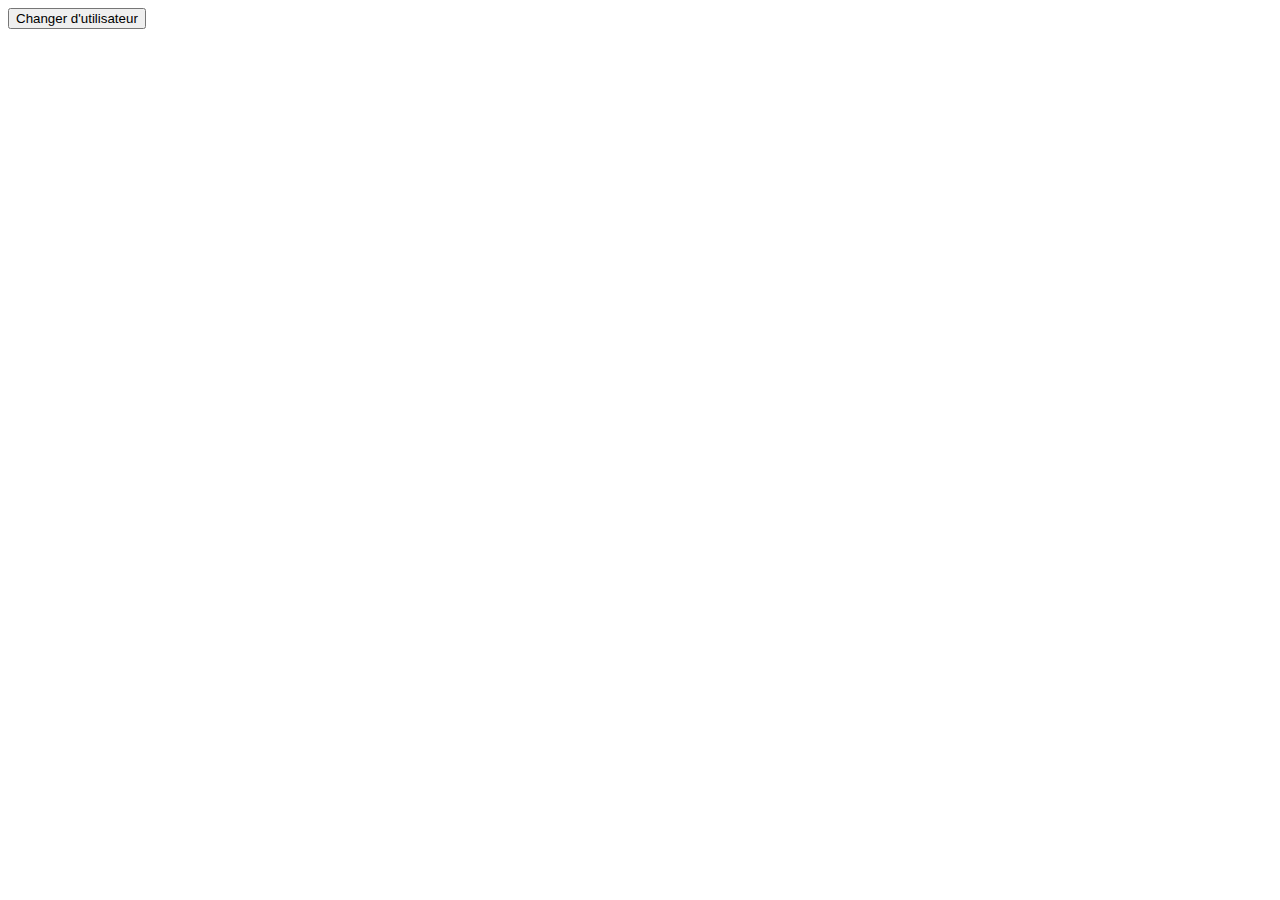
<file: image/pratique-js/index.html>
<!DOCTYPE html>
<html lang="fr">
<head>
    <meta charset="UTF-8">
    <meta name="viewport" content="width=device-width, initial-scale=1.0">
    <title>excercice js</title>
</head>
<body>
    <button>Changer d'utilisateur</button>


 <script src="./exco.js"></script>   
</body>
</html>
</file>
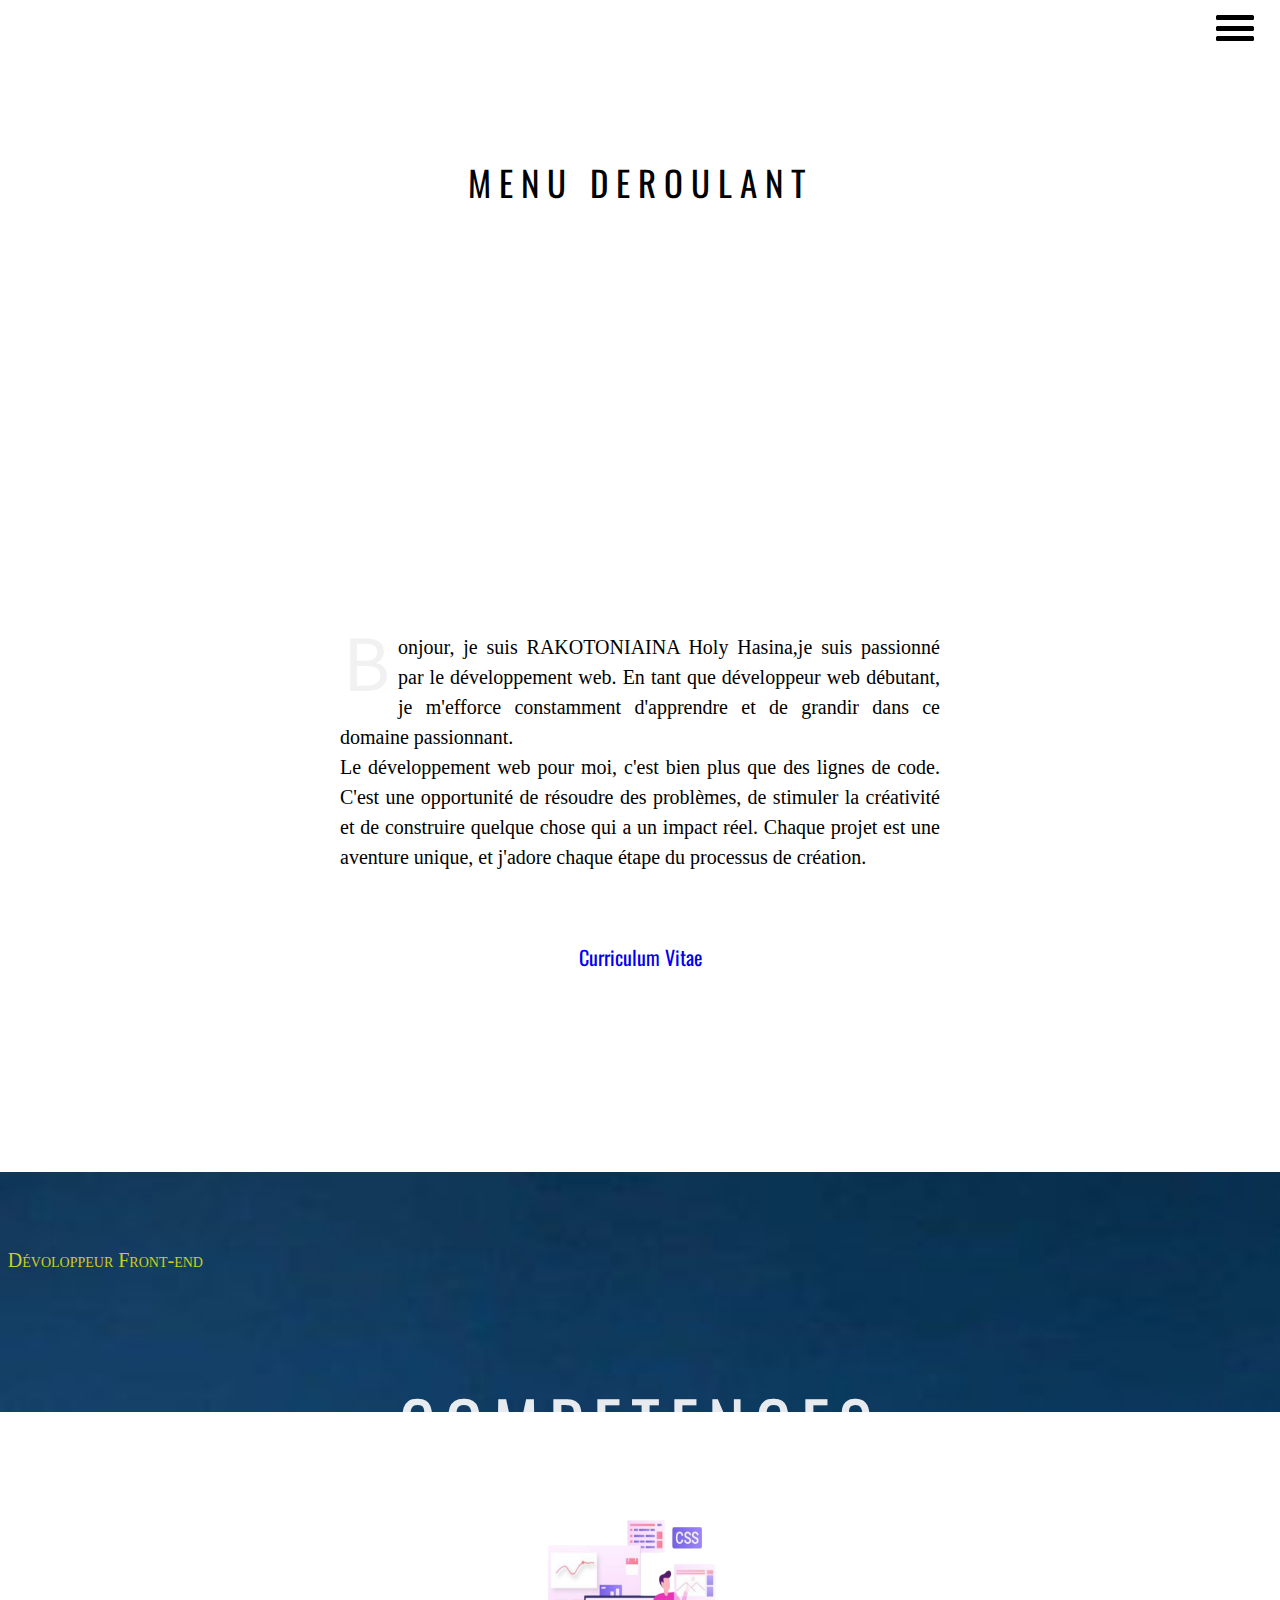
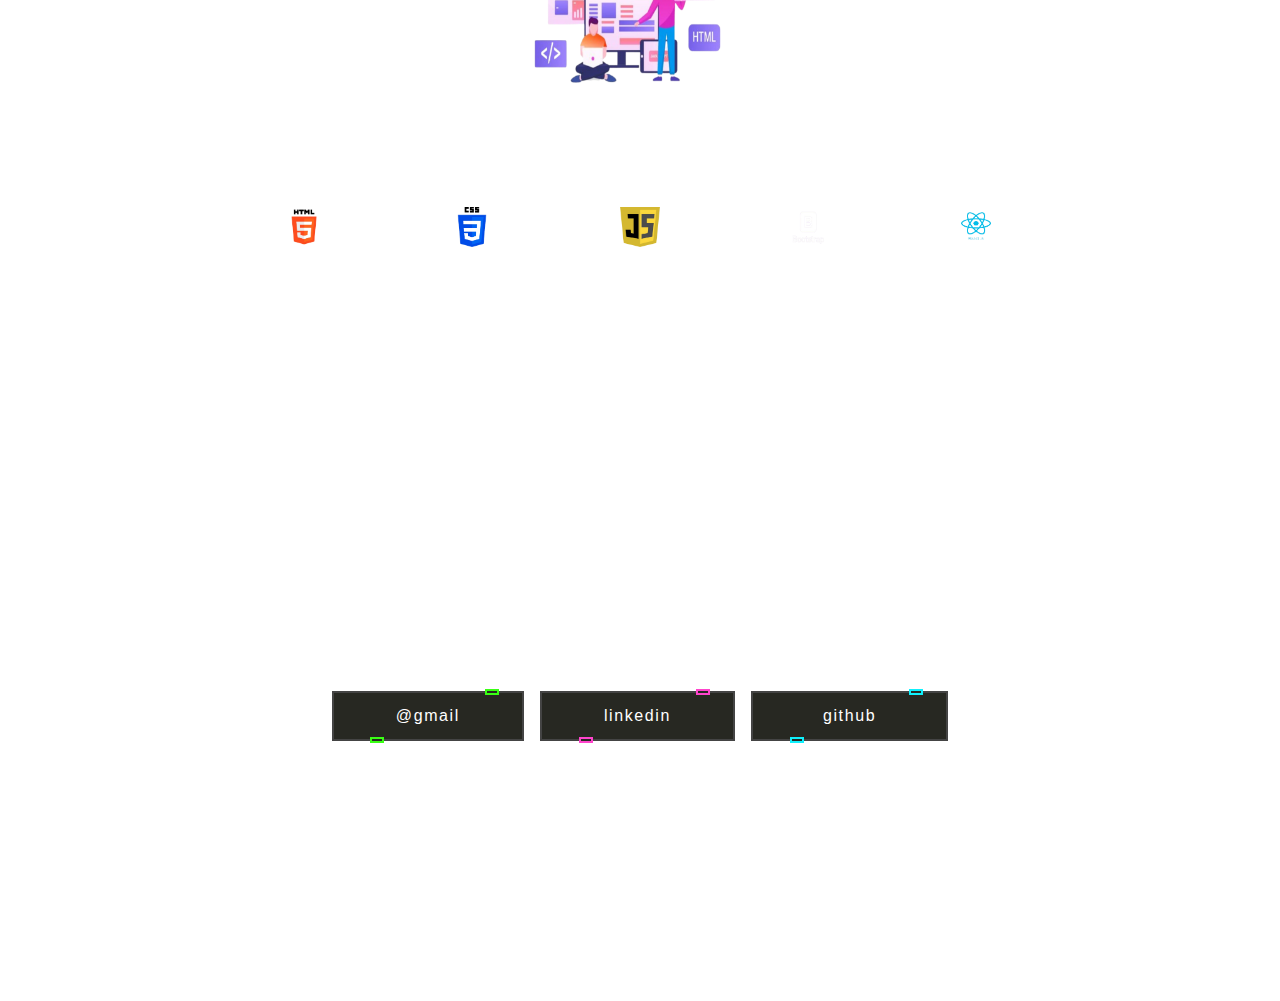
<file: index2.html>
<!DOCTYPE html>
<html lang="en">
<head>
  <meta charset="UTF-8">
  <meta name="viewport" content="width=device-width, initial-scale=1.0">
  <title>Document</title>
  <link rel="stylesheet" href="./style2.css">
</head>
<body>
  <!-- navigateur -->
<div class="burger">
    <div class="burger-ligne"></div>
    <div class="burger-ligne"></div>
    <div class="burger-ligne"></div>
</div>



  <div id="parallax-world-of-ugg">
  
    <section>
      <div class="container">
        <div class="title d-flex justify-content-center align-items-md-center align-items-sm-center align-items-xl-center">
          <h1>MENU DEROULANT</h1>
      </div>

      </div>
    </section>
    
    <section>
        <div class="parallax-one" id="apropos">
          <h2 class="container">A PROPOS</h2>
          <section class="container">
            <div class="block  d-flex justify-content-sm-center align-items-sm-center ">
              <p><span class="first-character sc">B</span> onjour, je suis RAKOTONIAINA Holy Hasina,je suis passionné par le développement web. En tant que développeur web débutant, je m'efforce constamment d'apprendre et de grandir dans ce domaine passionnant.
              <br>Le développement web pour moi, c'est bien plus que des lignes de code. C'est une opportunité de résoudre des problèmes, de stimuler la créativité et de construire quelque chose qui a un impact réel. Chaque projet est une aventure unique, et j'adore chaque étape du processus de création.
              </p> 
             
            </div>
            <a class="text-descend margin-top-10" href="index4.html" > Curriculum Vitae </a>  
            
          </section>
        </div>
    </section>
    
    
    
    <section class="container d-flex">
      <div class="row">
        <div class="parallax-three col-md-12" id="competance">
          <div id="glow_box" class="col-md-6  blockquote text-start">
            <p class="glow_text small ">
                <span class="inner">Dévoloppeur Front-end</span>
            </p>
        </div>
          <h2 class="col-md-6">COMPETENCES</h2>
          <section >
            <div class="content">
              
              <div class="box-img  col-md-6 d-flex align-items-center">
                <img src="./image/competance/illustration.jpg" alt="" class="competance">
            </div>
          
        </div>
        <ul class="cont-imgs col-md-6 d-flex align-items-center">
          <li >
              <img src="./image/competance/HTML5.jpg" alt="competance"  onclick="slider('./image/competance/HTML5.jpg')">
          </li>
          <li>
              <img src="./image/competance/css.jpg"  alt="competance" onclick="slider('./image/competance/css.jpg')">
          </li>
          <li>
              <img src="./image/competance/js.jpg"  alt="competance" onclick="slider('./image/competance/js.jpg')">
          </li>
          <li>
              <img src="./image/competance/Bootstrap2.jpg"; alt="competance" onclick="slider('./image/competance/Bootstrap2.jpg')">
          </li>
          <li>
              <img src="./image/competance/reactjs.jpg" alt="competance" onclick="slider('./image/competance/reactjs.jpg')">
          </li>
      </ul>
           
          </section>
        </div>
      </div>
    </section>

    <section class="container d-flex ">
      <div class="parallax-two row col-md-12  ">
        <h2 id="contact" class="col-md-6">CONTACT</h2>
        <section>
          <div class="block">
            <a  class="col-md-6" target="_blank" href="https://mail.google.com/mail/u/0/#inbox"><button style="--clr:#39FF14"><span>@gmail</span><i></i></button> </a></a>
            <a class="col-md-6"  target="_blank" href="https://www.linkedin.com/in/hasina-rakotoniaina-915882215/"><button style="--clr:#FF44CC"><span>linkedin</span><i></i></button></a>
            <a  class="col-md-6" target="_blank" href="https://github.com/Hasna08"><button style="--clr:#0FF0FC; padding: 1rem 4.5rem;"><span>github</span><i></i></button></a>
          </div>
        </section>
      </div>
    </section>
    
    <script src="./app2.js"></script>
</body>
</html>
</file>
<file: style2.css>
@import url(https://fonts.googleapis.com/css?family=Oswald:300,400,700);
@import url('https://fonts.googleapis.com/css2?family=Roboto:ital,wght@1,900&display=swap');
@import url(https://fonts.googleapis.com/css?family=Source+Sans+Pro:200,300,400,600,700,900,200italic,300italic,400italic,600italic,700italic,900italic);


/* ##################nav ###############################"*/
*,::before,::after{
	margin: 0;
	padding: 0;
}
body{
    --primary:#000;
    --secondar:#000;
    --third:gray;
	width: 100%;
	height: 100vh;
  position: relative;
	font-size: 16px;




  .burger{
    height: 3.5vw;
    width: 3vw;
    background:transparent;
    margin:2% 95% 2%;
    position: relative;
    
    
  }
  .burger-ligne{
    width: 3vw;
    height: 0.4vw;
    top: 0;
    left: 0;
    border-radius: 5px;
    background: var(--primary);
    position: absolute;
    cursor: pointer;
    transition:top 0.5s ease-in-out,
          transform 0.5s ease-in-out,
          opacity 0.5s ease-in-out;
  }
  
  
  /* Utilisation de flex pour centrer verticalement la ligne */
  .burger-ligne::before,
  .burger-ligne::after {
    content: '';
    display: block;
    width: 100%;
    height: 0.4vw; /* Utilisation de vw pour rendre la taille responsive */
    border-radius: 5px;
    background: var(--primary);
    position: absolute;
    transition: top 0.5s ease-in-out, transform 0.5s ease-in-out, opacity 0.5s ease-in-out;
  }
  
  .burger-ligne::before {
    top: -0.8vw; /* Utilisation de vw pour rendre la taille responsive */
  }
  
  .burger-ligne::after {
    bottom: -0.8vw; /* Utilisation de vw pour rendre la taille responsive */
  }



#main {width: 100%; padding:0;}
.content-asset p {margin:0 auto;}
.breadcrumb {display:none;}


/**************************/
.margin-top-10 {padding-top:10px;}
.margin-bot-10 {padding-bottom:10px;}


/**************************/
#parallax-world-of-ugg h1 {font-family:'Oswald', sans-serif; font-size:24px; font-weight:400; text-transform: uppercase; color:black; padding:0; margin:0;}
#parallax-world-of-ugg h2 {font-family:'Oswald', sans-serif; font-size:70px; letter-spacing:10px; text-align:center; color:white; font-weight:400; text-transform:uppercase; z-index:10; opacity:.9;}
/* #parallax-world-of-ugg h3 {font-family:'Oswald', sans-serif; font-size:14px; line-height:0; font-weight:400; letter-spacing:8px; text-transform: uppercase; color:black;} */
#parallax-world-of-ugg p {font-family:'robot, sans serif'; font-weight:500; font-size:clamp(15px,5vw,20px); line-height:30px;}
#parallax-world-of-ugg a {font-family:'Oswald', sans-serif; font-weight:400; font-size:20px; line-height:30px; text-decoration: none;text-align: center;}
.first-character {font-weight:400; float: left; font-size: 80px; line-height: 64px; padding-top: 2px; padding-right: 8px; padding-left: 3px; font-family: 'Source Sans Pro', sans-serif;}

.sc {color: #f1f1f1;}
.ny {color: #3d3c3a;}
.atw {color: #c48660;}

/**************************/
#parallax-world-of-ugg .title {background: white; padding: 60px; margin:0 auto; text-align:center;}
#parallax-world-of-ugg .title h1 {font-size:35px; letter-spacing:8px; text-decoration: none;}


/**************************/
#parallax-world-of-ugg .block {background: transparent; padding: 60px; width:600px; margin:0 auto; text-align:justify;}
#parallax-world-of-ugg a { background:transparent;display: flex; text-align:center;justify-content: center;}
#parallax-world-of-ugg .block-gray {background: #f2f2f2;padding: 60px;}


/**************************/
#parallax-world-of-ugg .parallax-one {padding-top: 200px; padding-bottom: 200px; overflow: hidden; position: relative; width: 100%; background-image: url(https://images.unsplash.com/photo-1415018255745-0ec3f7aee47b?dpr=1&auto=format&fit=crop&w=1500&h=938&q=80&cs=tinysrgb&crop=); background-attachment: fixed; background-size: cover; -moz-background-size: cover; -webkit-background-size: cover; background-repeat: no-repeat; background-position: top center;}
#parallax-world-of-ugg .parallax-two {padding-top: 200px; padding-bottom: 200px; overflow: hidden; position: relative; width: 100%; background-image: url(./image/fond\ mer.png),url(./image/tortue2.png); background-attachment: fixed; background-size: cover; -moz-background-size: cover; -webkit-background-size: cover; background-repeat: no-repeat; background-position: center center;}
#parallax-world-of-ugg .parallax-three {padding-top: 200px; padding-bottom: 200px; overflow: hidden; position: relative; width: 100%; background-image: url(./image/fond\ de\ mer2.jpg); background-attachment: fixed; background-size: cover; -moz-background-size: cover; -webkit-background-size: cover; background-repeat: no-repeat; background-position: center center;}



/**************************/
#parallax-world-of-ugg .line-break {border-bottom:1px solid black; width: 150px; margin:0 auto;}


/**************************/


/* Styles pour les différents breakpoints */
@media screen and (max-width: 959px) and (min-width: 768px) {
  #parallax-world-of-ugg .block {
    padding: 40px;
    max-width: 620px;
  }
}

@media screen and (max-width: 767px) {
  #parallax-world-of-ugg .block {
    padding: 30px;
    max-width: 600px;
  }

  #parallax-world-of-ugg h2 {
    font-size: 20px;
  }

  #parallax-world-of-ugg .parallax-one,
  #parallax-world-of-ugg .parallax-two,
  #parallax-world-of-ugg .parallax-three {
    padding-top: 100px;
    padding-bottom: 100px;
  }
}

@media screen and (max-width: 600px) {
  #parallax-world-of-ugg .block {
    padding: 30px;
    max-width: 450px;
  }

  #parallax-world-of-ugg h2 {
    font-size: 20px;
  }

  #parallax-world-of-ugg .parallax-one,
  #parallax-world-of-ugg .parallax-two,
  #parallax-world-of-ugg .parallax-three {
    padding-top: 100px;
    padding-bottom: 100px;
  }
}

@media screen and (min-width: 320px) and (max-width: 480px) {
  #parallax-world-of-ugg .block {
    padding: 10px;
    max-width: clamp(100px, 500px, 300px);
  }

  #parallax-world-of-ugg .parallax-one,
  #parallax-world-of-ugg .parallax-two,
  #parallax-world-of-ugg .parallax-three {
    padding-top: 50px;
    padding-bottom: 50px;
  }
}

/* Autres styles restent inchangés */
#parallax-world-of-ugg h1 {
  font-family: 'Oswald', sans-serif;
  font-size: 24px;
  font-weight: 400;
  text-transform: uppercase;
  color: black;
  padding: 0;
  margin: 0;
}

/* "####################################################### */
.content{
  position: relative;
  width: 100%;
  display: flex;
  justify-content:center;
  align-items: center;
  flex-wrap: wrap;
}
.content .box{
  position: relative;
  max-width: 600px;
  background-color: #696969;
  padding: 10px;
}
#glow_box {
display: inline-block;
/* width: clamp(50%,100%,200%); */
height: 0px;
position: absolute;
top: calc(10% - 2px);
left: calc(1% - 5px);
font-family: "Droid Sans", sans-serif;
font-weight: 10;
font-size:clamp(0.01rem, 0.01vw, 0.01rem); 
line-height: 1px; 
text-align: left;
vertical-align: middle;
}

.glow_text {
position: relative;
background: transparent;
color: #cccf1a;
font-variant: small-caps;
-o-text-overflow: clip;
text-overflow: clip;
text-shadow: none;

transition: all 0.6s linear; /* vendorless fallback */
-o-transition: all 0.6s linear; /* opera */
-ms-transition: all 0.6s linear; /* IE 10 */
-moz-transition: all 0.6s linear; /* Firefox */
-webkit-transition: all 0.6s linear; /*safari and chrome */
}

.glow_text:hover {

text-shadow:
  0 0 5px rgb(255, 255, 255, 1),
  0 0 10px rgb(255, 255, 255, 1),
  0 0 20px rgb(255, 255, 255, 1),
  0 0 30px rgb(255, 255, 255, 1);
}

p.glow_text span.inner {
position: relative;
z-index: 2;
}

#glow_box p.glow_text span.inner {
position: relative;
content: '';
z-index: 2;
}
#glow_box:hover p.glow_text span.inner {
display: none;
}
#glow_box:hover p.glow_text:after {
position: relative;
content: "Coding is not just my skill; it's my art";
z-index: 2;
color: #111;
}



.content .box span{
  color:rgb(192,192,192);
  margin-top: 0.1rem;
}
.box-img{
  width: 100%;
  display: flex;
  padding-right: 2%;
  justify-content: center;
}
.box-img img{
  width: 100%;
  max-width: 20%;
  height: auto;
}
.cont-imgs{
  position: absolute;
  left: 50%;
  transform: translateX(-50%);
  bottom: 10%;
  display: flex;
  list-style: none;

}
.cont-imgs li{
  display: inline-block;
  margin-left: clamp(1rem,5vw,5rem);
  margin-right: clamp(1rem,5vw,5rem);
  cursor: pointer;
  transition: transform 0.5s ease-in-out;
}
.cont-imgs li:hover{
  transform: translateY(-5px);
}
.cont-imgs img{
  max-width:clamp(1rem,5vw,2.5rem);
}
/* ################################################### */
.block{
  display: flex;
  flex-direction: row;
  gap: 1rem;
  align-items: center;
  justify-content: center;
  min-height: 1vh;
  background: #27272c;
}

/* Responsive Styles */
@media screen and (max-width: 767px) {
  .block {
    flex-direction: column; /* Change to column layout on smaller screens */
    align-items: center; /* Adjust alignment for column layout */
  }
}

button {
  position: relative;
  display: flex;
  background: #444;
  color: #fff;
  text-align: center;
  text-decoration: none;
  cursor: pointer;
  border: none;
  letter-spacing: 0.1rem;
  font-size: 1rem;
  padding: 1rem 4rem;
  transition: 0.2s;
}

button:hover {
  letter-spacing: 0.2rem;
  padding: 1.1rem 3.1rem;
  background: var(--clr);
  color: var(--clr);
  /* box-shadow: 0 0 35px var(--clr); */
  animation: box 3s infinite;
}

button::before {
  content: "";
  position: absolute;
  inset: 2px;
  background: #272822;
}

button span {
  position: relative;
  z-index: 1;
}
button i {
  position: absolute;
  inset: 0;
  display: block;
}

button i::before {
  content: "";
  position: absolute;
  width: 10px;
  height: 2px;
  left: 80%;
  top: -2px;
  border: 2px solid var(--clr);
  background: #272822;
  transition: 0.2s;
}

button:hover i::before {
  width: 15px;
  left: 20%;
  animation: move 3s infinite;
}

button i::after {
  content: "";
  position: absolute;
  width: 10px;
  height: 2px;
  left: 20%;
  bottom: -2px;
  border: 2px solid var(--clr);
  background: #272822;
  transition: 0.2s;
}

button:hover i::after {
  width: 15px;
  left: 80%;
  animation: move 3s infinite;
}

@keyframes move {
  0% {
    transform: translateX(0);
  }
  50% {
    transform: translateX(5px);
  }
  100% {
    transform: translateX(0);
  }
}

@keyframes box {
  0% {
    box-shadow: #27272c;
  }
  50% {
    box-shadow: 0 0 25px var(--clr);
  }
  100% {
    box-shadow: #27272c;
  }
}
</file>
